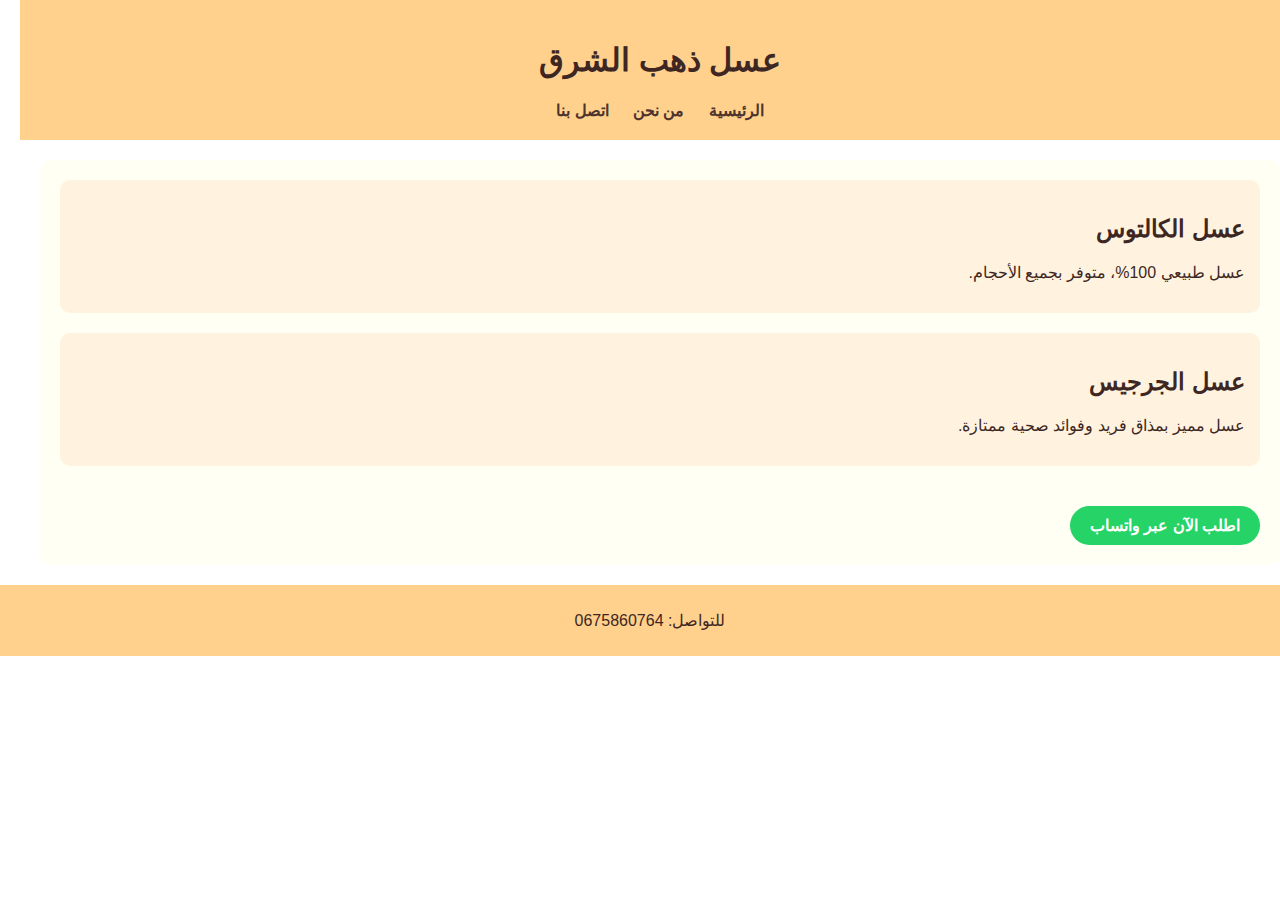
<file: index.html>
<!DOCTYPE html>
<html lang="ar" dir="rtl">
<head>
    <meta charset="UTF-8">
    <meta name="viewport" content="width=device-width, initial-scale=1.0">
    <title>عسل ذهب الشرق</title>
    <link rel="stylesheet" href="style.css">
</head>
<body>
    <header>
        <h1>عسل ذهب الشرق</h1>
        <nav>
            <a href="index.html">الرئيسية</a>
            <a href="about.html">من نحن</a>
            <a href="contact.html">اتصل بنا</a>
        </nav>
    </header>

    <main>
        <section class="product">
            <h2>عسل الكالتوس</h2>
            <p>عسل طبيعي 100%، متوفر بجميع الأحجام.</p>
        </section>

        <section class="product">
            <h2>عسل الجرجيس</h2>
            <p>عسل مميز بمذاق فريد وفوائد صحية ممتازة.</p>
        </section>

        <a href="https://wa.me/213675860764" class="whatsapp-button" target="_blank">اطلب الآن عبر واتساب</a>
    </main>

    <footer>
        <p>للتواصل: 0675860764</p>
    </footer>
</body>
</html>
</file>
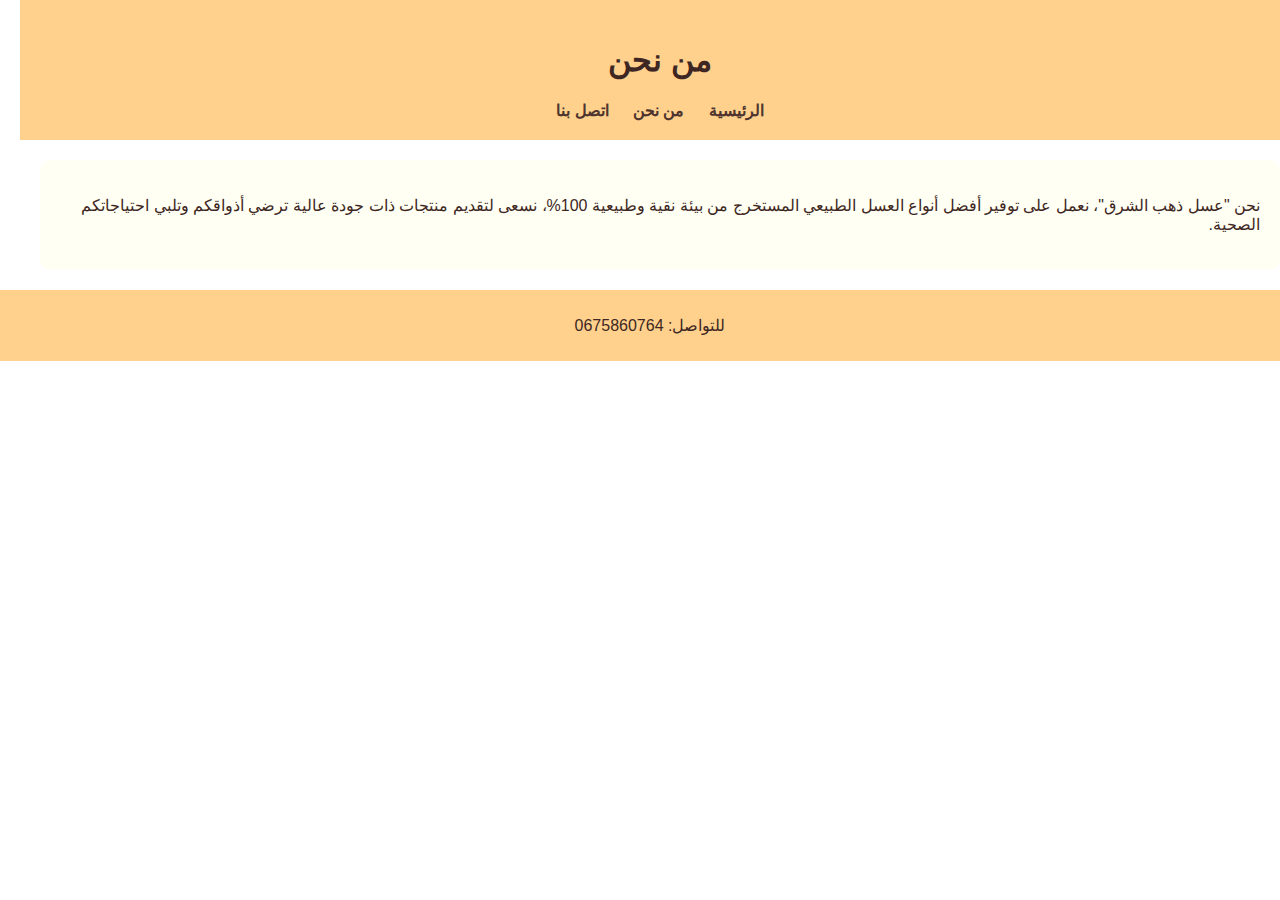
<file: about.html>
<!DOCTYPE html>
<html lang="ar" dir="rtl">
<head>
    <meta charset="UTF-8">
    <meta name="viewport" content="width=device-width, initial-scale=1.0">
    <title>من نحن - عسل ذهب الشرق</title>
    <link rel="stylesheet" href="style.css">
</head>
<body>
    <header>
        <h1>من نحن</h1>
        <nav>
            <a href="index.html">الرئيسية</a>
            <a href="about.html">من نحن</a>
            <a href="contact.html">اتصل بنا</a>
        </nav>
    </header>
    <main>
        <p>نحن "عسل ذهب الشرق"، نعمل على توفير أفضل أنواع العسل الطبيعي المستخرج من بيئة نقية وطبيعية 100%، نسعى لتقديم منتجات ذات جودة عالية ترضي أذواقكم وتلبي احتياجاتكم الصحية.</p>
    </main>
    <footer>
        <p>للتواصل: 0675860764</p>
    </footer>
</body>
</html>
</file>
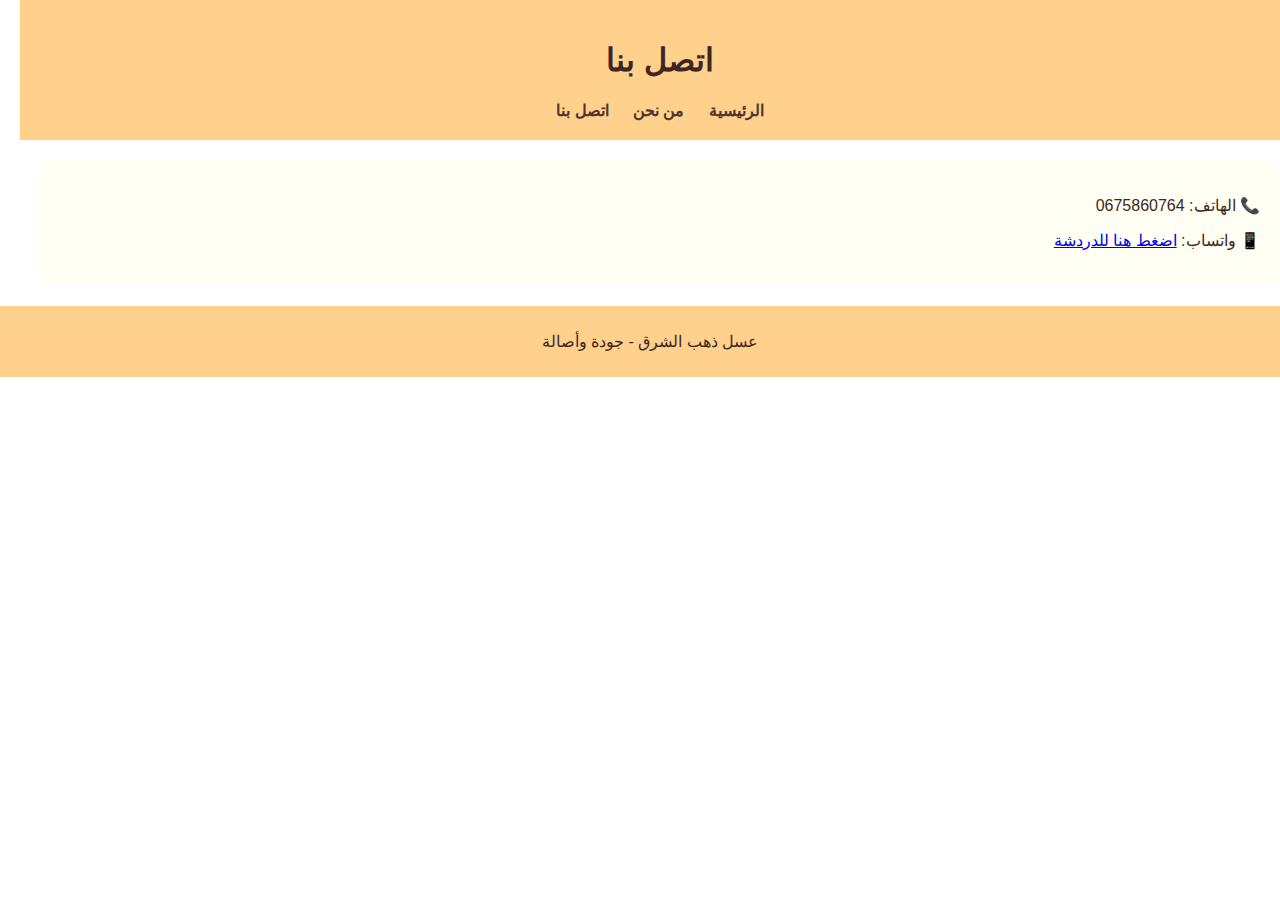
<file: contact.html>
<!DOCTYPE html>
<html lang="ar" dir="rtl">
<head>
    <meta charset="UTF-8">
    <meta name="viewport" content="width=device-width, initial-scale=1.0">
    <title>اتصل بنا - عسل ذهب الشرق</title>
    <link rel="stylesheet" href="style.css">
</head>
<body>
    <header>
        <h1>اتصل بنا</h1>
        <nav>
            <a href="index.html">الرئيسية</a>
            <a href="about.html">من نحن</a>
            <a href="contact.html">اتصل بنا</a>
        </nav>
    </header>
    <main>
        <p>📞 الهاتف: 0675860764</p>
        <p>📱 واتساب: <a href="https://wa.me/213675860764" target="_blank">اضغط هنا للدردشة</a></p>
    </main>
    <footer>
        <p>عسل ذهب الشرق - جودة وأصالة</p>
    </footer>
</body>
</html>
</file>
<file: style.css>
body {
    font-family: 'Arial', sans-serif;
    background: url('https://images.unsplash.com/photo-1603357463726-0e1b7c0891d3') no-repeat center center fixed;
    background-size: cover;
    color: #3e2723;
    margin: 0;
    padding: 0;
}

header {
    background-color: rgba(255, 204, 128, 0.9);
    text-align: center;
    padding: 20px;
}

header nav a {
    margin: 0 10px;
    color: #4e342e;
    text-decoration: none;
    font-weight: bold;
}

main {
    padding: 20px;
    background-color: rgba(255, 255, 240, 0.8);
    margin: 20px;
    border-radius: 10px;
}

.product {
    margin-bottom: 20px;
    padding: 15px;
    background-color: #fff3e0;
    border-radius: 10px;
}

footer {
    background-color: rgba(255, 204, 128, 0.9);
    text-align: center;
    padding: 10px;
    position: relative;
    bottom: 0;
    width: 100%;
}

.whatsapp-button {
    display: inline-block;
    margin-top: 20px;
    background-color: #25d366;
    color: white;
    padding: 10px 20px;
    border-radius: 25px;
    text-decoration: none;
    font-weight: bold;
}
</file>
